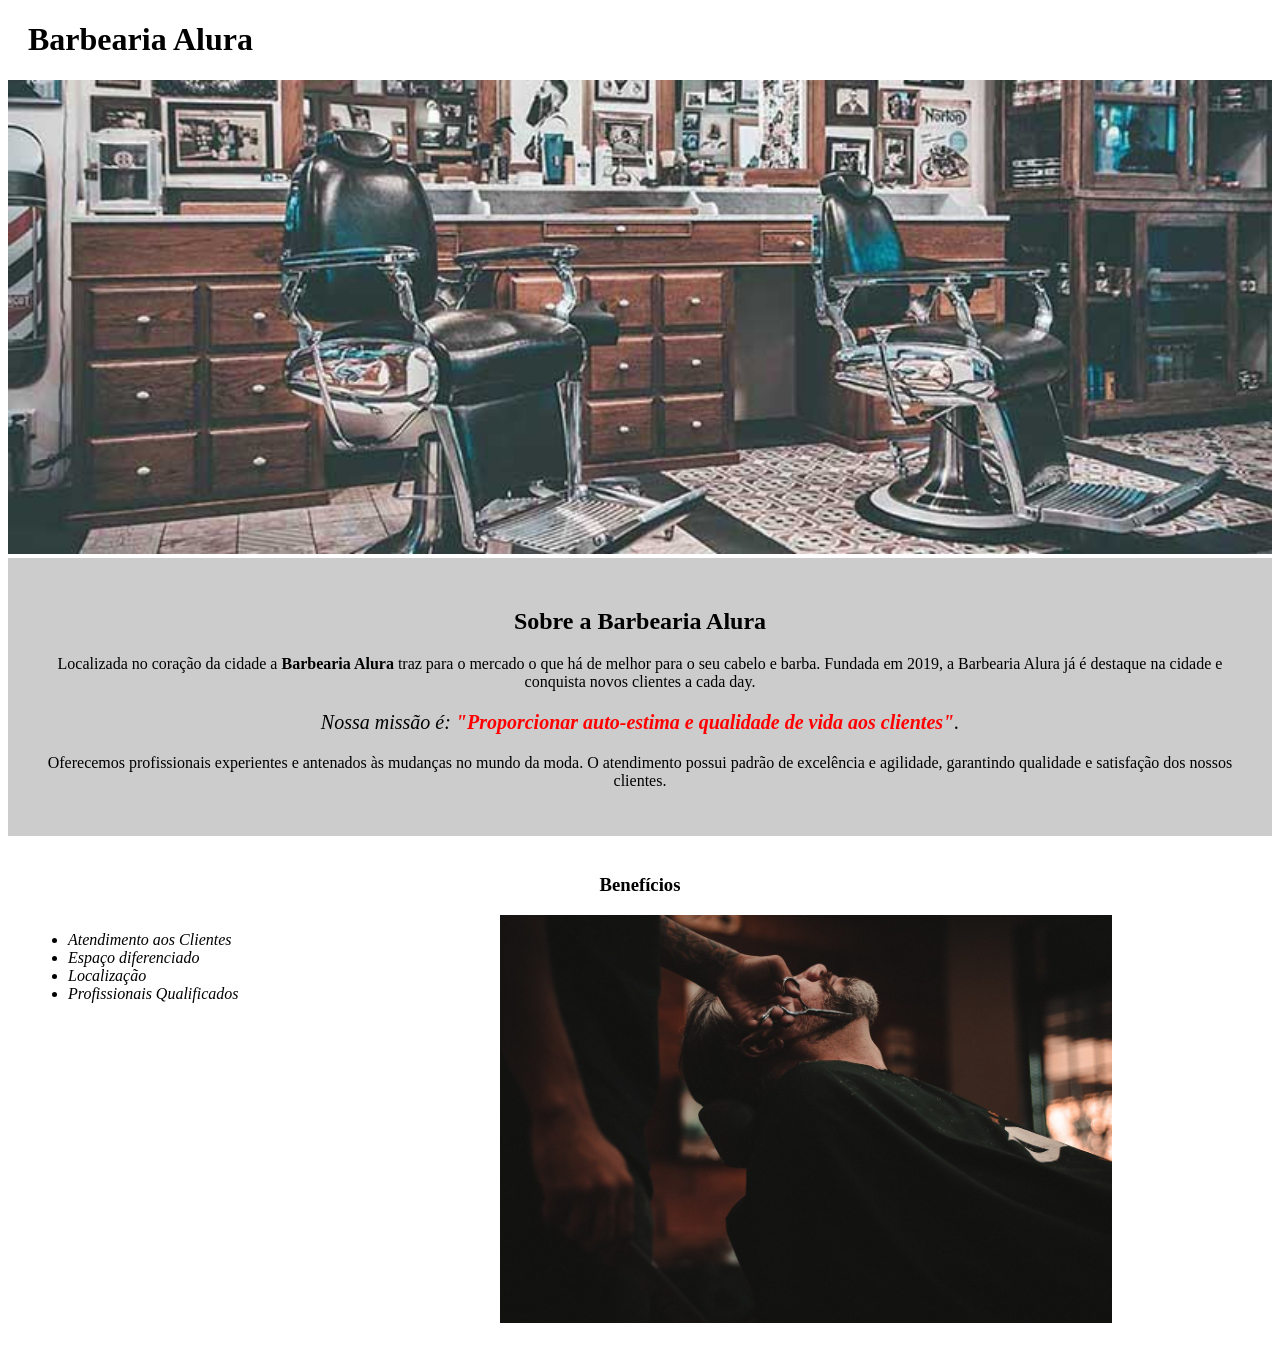
<file: index.html>
<!DOCTYPE html>
<html lang="pt-br">
<head>
    <meta charset="UTF-8">
    <meta name="viewport" content="width=device-width, initial-scale=1.0">
    <title>Barbearia Alura</title>
    <link rel="stylesheet" href="estilo.css">
</head>
<body>
    <header>
        <h1 class="titulo-principal">Barbearia Alura</h1>
    </header>

    <img id="banner" src="banner.jpg">
    <div class="principal">
        <h2 class="titulo-centralizado">Sobre a Barbearia Alura</h2>

        <p>Localizada no coração da cidade a <strong>Barbearia Alura</strong> traz para o mercado o que há de melhor para o seu cabelo e barba. Fundada em 2019, a Barbearia Alura já é destaque na cidade e conquista novos clientes a cada day.</p>

        <p id="missao"><em>Nossa missão é: <strong>"Proporcionar auto-estima e qualidade de vida aos clientes"</strong>.</em></p>

        <p>Oferecemos profissionais experientes e antenados às mudanças no mundo da moda. O atendimento possui padrão de excelência e agilidade, garantindo qualidade e satisfação dos nossos clientes.</p>
    </div>

    <div class="beneficios">
        <h3 class="titulo-centralizado">Benefícios</h3>
        <ul>
            <li class="itens">Atendimento aos Clientes</li>
            <li class="itens">Espaço diferenciado</li>
            <li class="itens">Localização</li>
            <li class="itens">Profissionais Qualificados</li>
        </ul>
        <img src="beneficios.jpg" class="imagembeneficios">
    </div>
</body>
</html>
</file>
<file: estilo.css>
body {

}

.principal {
    background: #cccccc;
    padding: 30px;
}

.itens {
    font-style: italic;
}

.beneficios {
    background: #FFFFFF;
    padding: 20px;
}

.imagembeneficios {
    width: 50%;
}

.titulo-principal {
    text-align: left;
    padding-left: 20px;
}

.titulo-centralizado {
    text-align: center;
}

h2 {
    text-align: center;
}

#banner {
    width: 100%;
}

h1 {
    text-align: center
}

p {
    text-align: center;
}

#missao {
    font-size: 20px
}

em strong {
    color: #FF0000;
}

ul {
    display: inline-block;
    vertical-align: top;
    width: 20%;
    margin-right: 15%;
}
</file>
